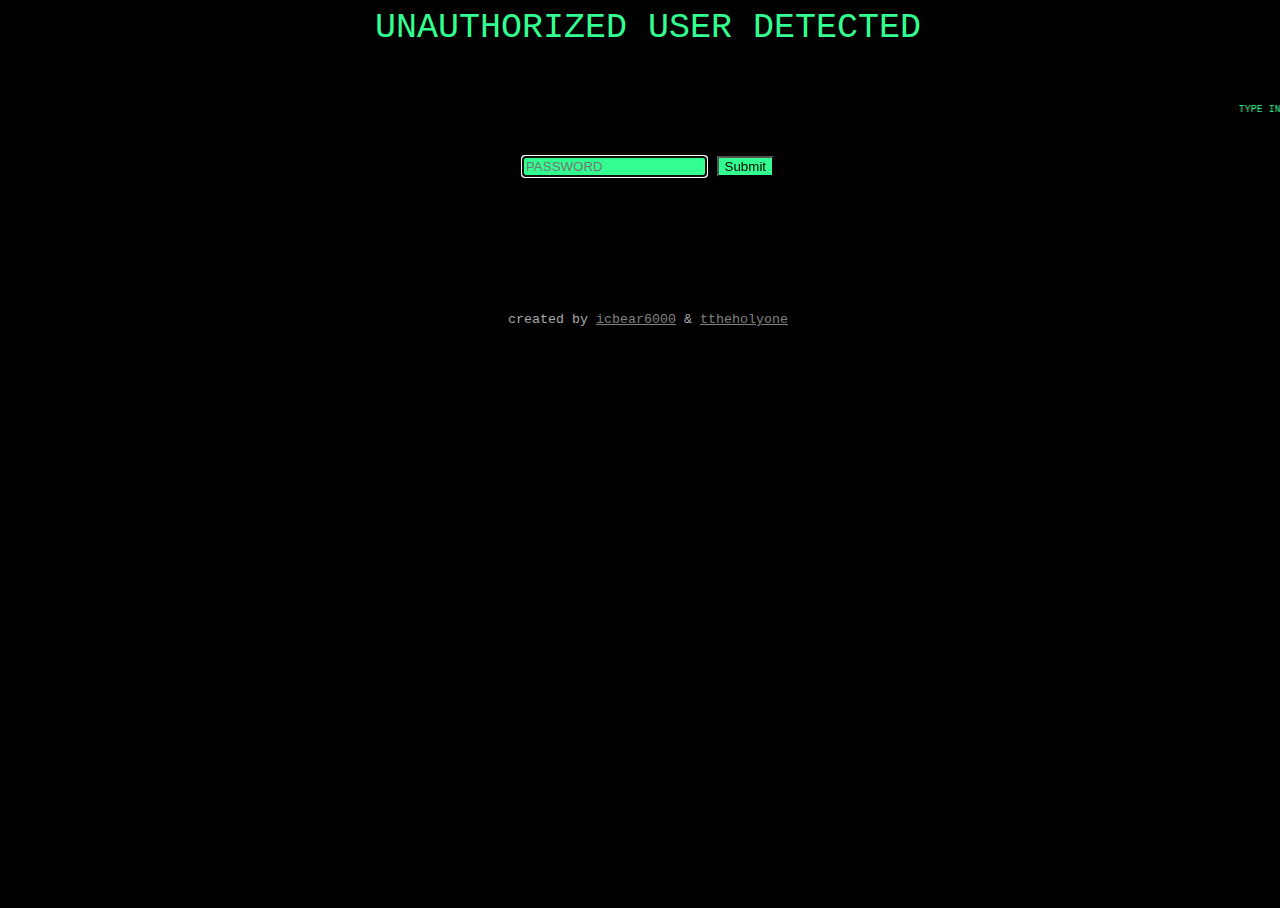
<file: index.html>
<!DOCTYPE html>
<html>

<head>
  <meta charset="utf-8">
  <meta content="width=device-width" name="viewport">
  <title>
    Genre Project
  </title>
  <link href="style.css" rel="stylesheet" type="text/css">
  <script src="script.js">
  </script>
</head>

<body style=" font-family:'Courier New';background-color:black;">
  <center style="color:#33FF90;font-size:35px;">
    UNAUTHORIZED USER DETECTED
  </center>
  <br>
  <br>
  <br>
  <marquee style="color:#33FF90;font-size:10px;">TYPE IN THE PASSWORD BELOW TO
    ACCESS THIS DEVICE</marquee><br>
  <br>
  <br>

  <form action="JIMMY.html" class="passform" onsubmit="return passcheck()">
    <input autofocus="true" autocomplete="off" placeholder="PASSWORD" inputmode="numeric" minlength="1" maxlength="5"
      id="pass1" style="color:black;background-color:#33FF90;" required="true" type="password"> <input
      style="color:black;background-color:#33FF90;" type="submit">
  </form>
  <center>
    <sub style="color:darkgrey;">created by <a style="color:grey;"
        href="https://holymods.dev/about#icbear6000">icbear6000</a> & <a style="color:grey;"
        href="https://holymods.dev/about#ttheholyone">ttheholyone</a></sub>
  </center>

</body>

</html>
</file>
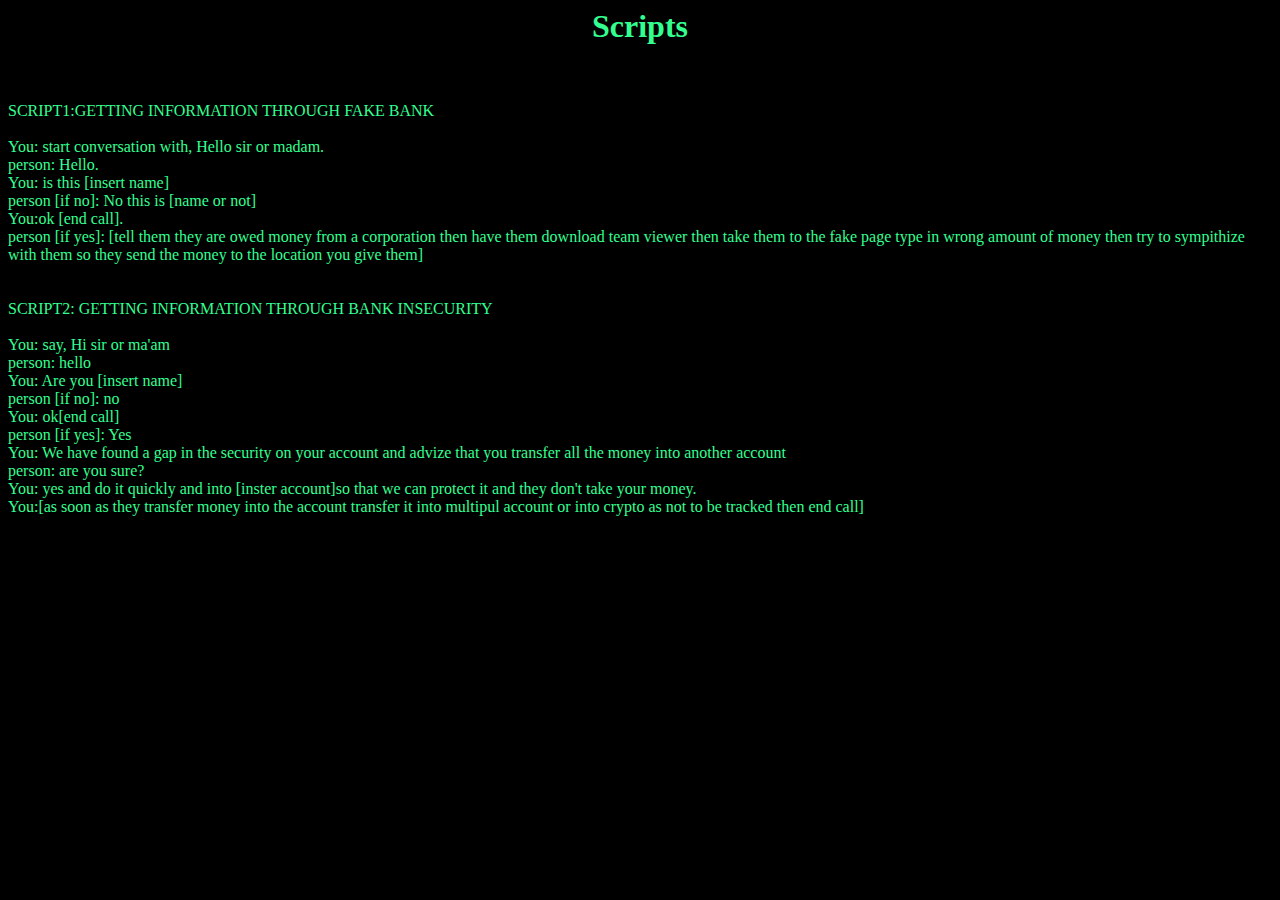
<file: bob.html>
<html>
	<head>
  <title>JIMMY GOT BURBER</title>
    <style>
      h1 {
        text-align:center;
        color:#33FF90;
      }
      p {
        text-align:left;
      }
    </style>
  
  </head>	  
  <body style="background-color:black;">
	  <center>
	<h1>Scripts</h1>
    <p style="color:#33FF90;"> <br><br>SCRIPT1:GETTING INFORMATION THROUGH FAKE BANK<br><br> You: start conversation with, Hello sir or madam. <br> person: Hello. <br> You: is this [insert name] <br> person [if no]: No this is [name or not] <br> You:ok [end call].<br> person [if yes]: [tell them they are owed money from a corporation 
 then have them download team viewer then take them to the fake page type in wrong amount of money then try to sympithize with them so they send the money to the location you give them] <br><br><br>SCRIPT2: GETTING INFORMATION THROUGH BANK INSECURITY<br><br> You: say, Hi sir or ma'am<br> person: hello<br>You: Are you [insert name] <br> person [if no]: no<br>You: ok[end call]<br>person [if yes]: Yes<br> You: We have found a gap in the security on your account and advize that you transfer all the money into another account<br>person: are you sure?<br> You: yes and do it quickly and into [inster account]so that we can protect it and they don't take your money.<br>You:[as soon as they transfer money into the account transfer it into multipul account or into crypto as not to be tracked then end call]
    </p>
      
	</center>	  
  </body>
<html>
</file>
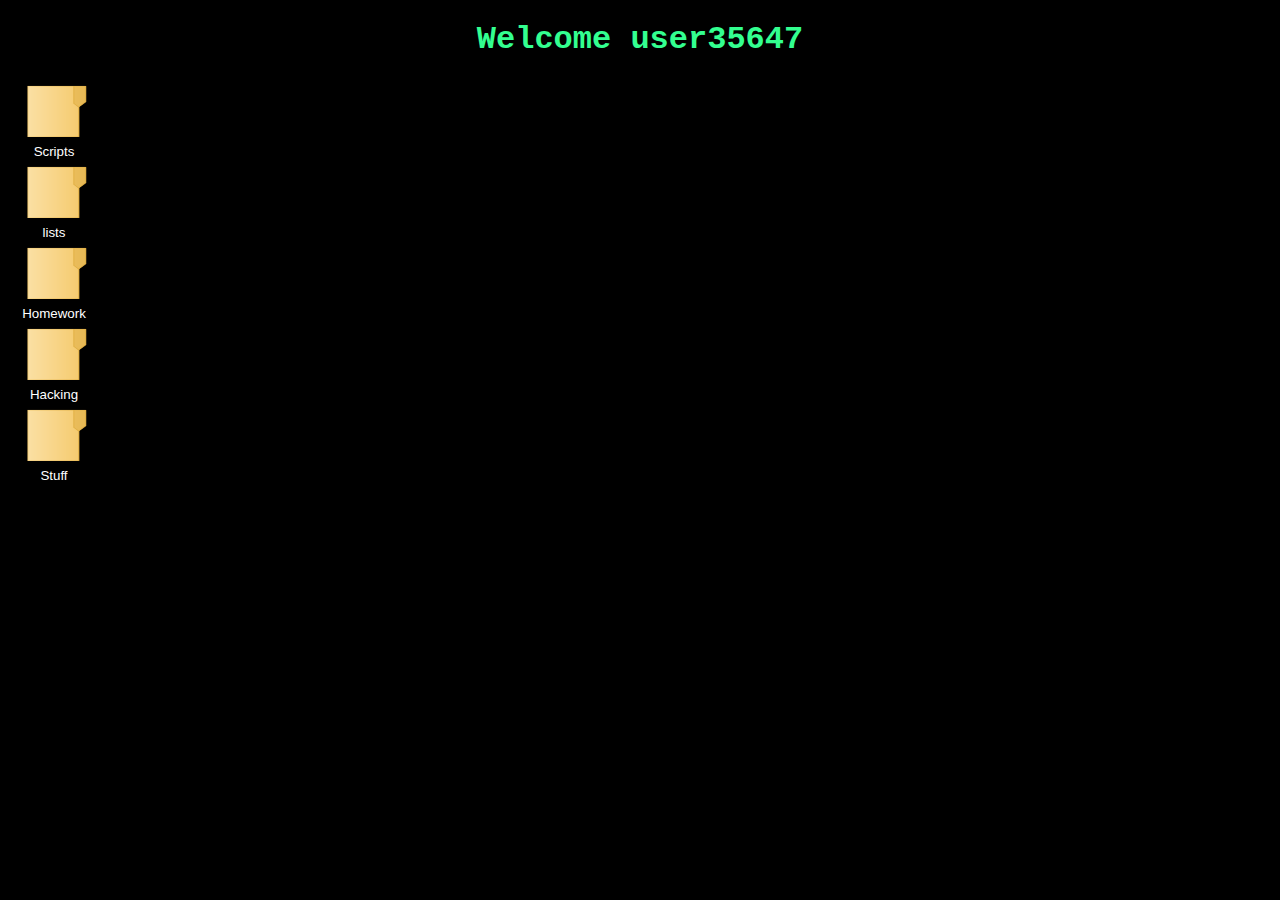
<file: JIMMY.html>
<!DOCTYPE html>
<html>
	<head>
		<title>
			JIMMY GOT BURGER
		</title>
		<style>
		      h1 {
		          text-align: center;
		      }
		</style>
	</head>
	<body style="background-color:black;font-family:'Courier New';">
		<h1 style="color:#33FF90;">
			Welcome user35647
		</h1>
		<a href="bob.html" style="background-color:black;color:white;"><button href=
		"bob.html" style="background-color:black;border:0px;color:white;" type=
		"button"><img height="60" src="folder_win10.png" width="80"><br>
		Scripts</button></a><br>
		<a href="list.html" style="background-color:black;color:white;"><button href=
		"list.html" style="background-color:black;border:0px;color:white;" type=
		"button"><img height="60" src="folder_win10.png" width="80"><br>
		lists</button></a><br>
		<a href="list.html" style="background-color:black;color:white;"><button href=
		"bob.html" style="background-color:black;border:0px;color:white;" type=
		"button"><img height="60" src="folder_win10.png" width="80"><br>
		Homework</button></a><br>
		<a href="bob.html" style="background-color:black;color:white;"><button href=
		"bob.html" style="background-color:black;border:0px;color:white;" type=
		"button"><img height="60" src="folder_win10.png" width="80"><br>
		Hacking</button></a><br>	
		<a href="bob.html" style="background-color:black;color:white;"><button href=
		"bob.html" style="background-color:black;border:0px;color:white;" type=
		"button"><img height="60" src="folder_win10.png" width="80"><br>
		Stuff</button></a><br>		
	</body>
</html>
</file>
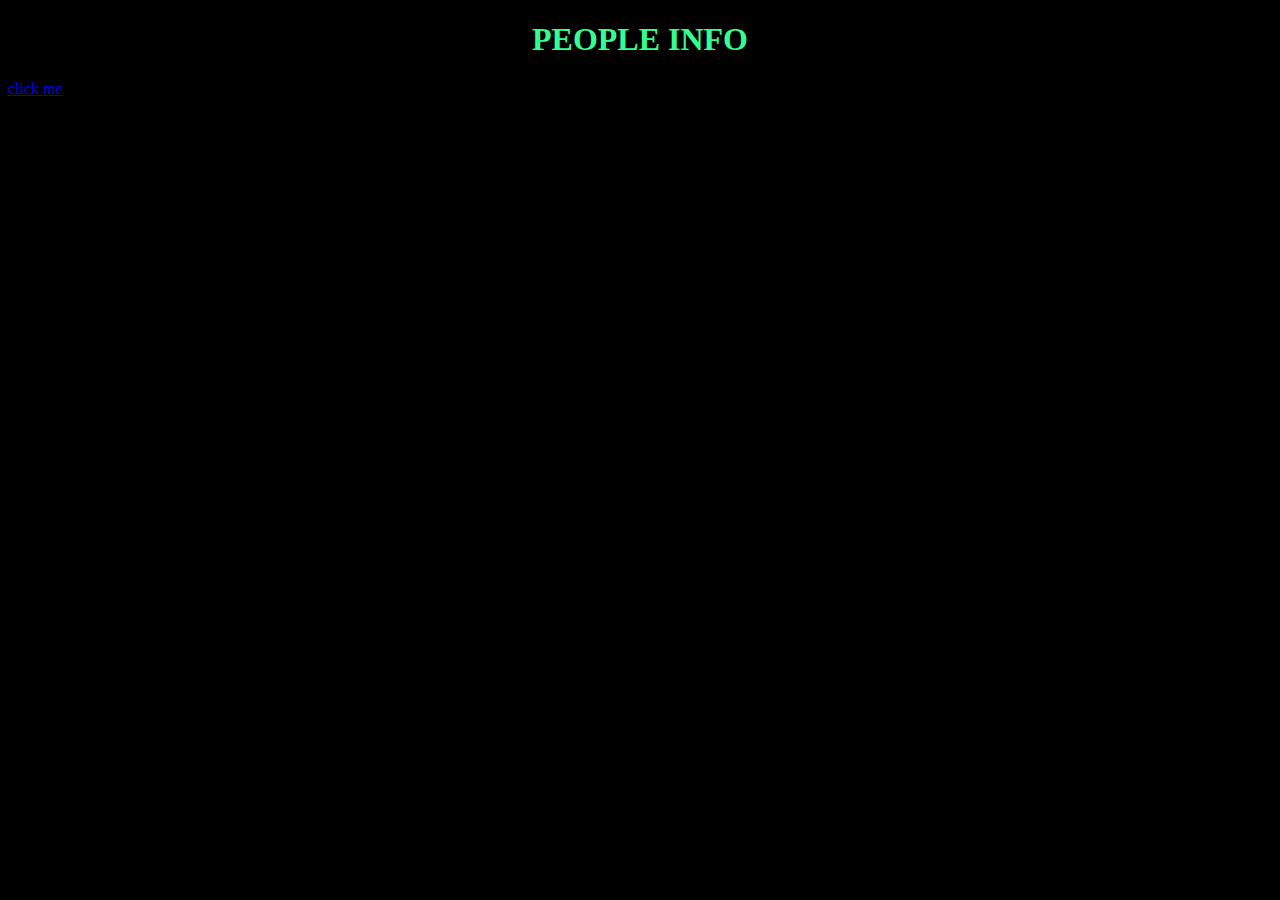
<file: list.html>
<!DOCTYPE html>
<html >
<head>
  <style>
    h1 {
      text-align:center;
      color:#33FF90;
    }
  </style>
  <title>Lists</title>
</head>
<body style="background-color:black;">
  <h1>PEOPLE INFO</h1>
  <a href="https://docs.google.com/spreadsheets/d/1VcasiD9c7x2J1IpeRbXFCKsxV2w8oyZl0ASIOjsewwY/edit#gid=0" type="button">click me </a> 
</body>
</html>
</file>
<file: style.css>
html, body {
  height: 100%;
  width: 100%;
}
form {
  text-align:center;
Height:150px;
width:100%;
}
</file>
